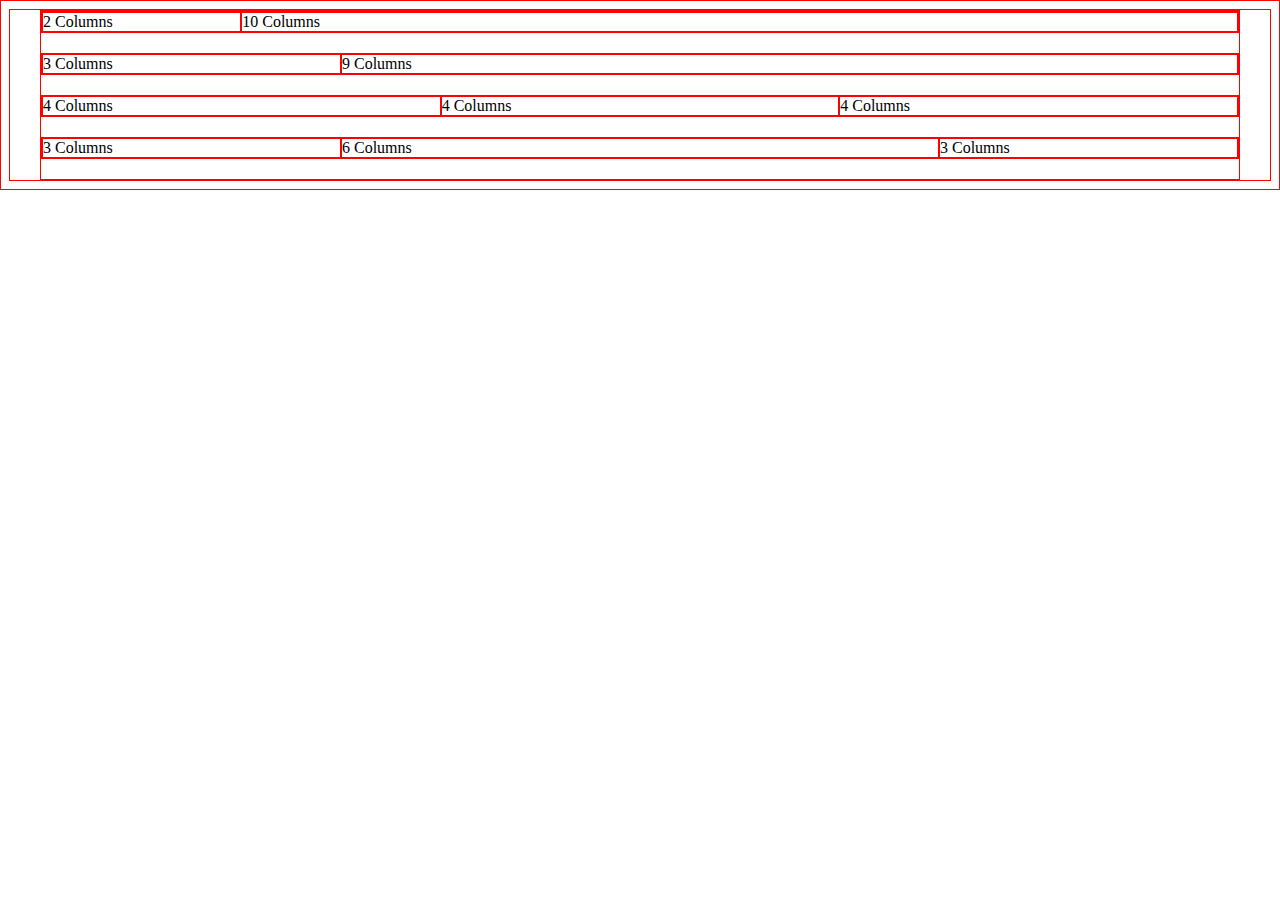
<file: Portfolio/framework/css/framework/test.html>
<!DOCTYPE html>
<html>
<head>
  <meta charset="utf-8">
  <title>Framework Test Page</title>
  <link rel="stylesheet" href="css/main.css">
</head>
<body>
  <div class="grid">
    <div class="row">
      <div class="col-2">2 Columns</div>
      <div class="col-10">10 Columns</div>
    </div>
    <div class="row">
      <div class="col-3">3 Columns</div>
      <div class="col-9">9 Columns</div>
    </div>
    <div class="row">
      <div class="col-4">4 Columns</div>
      <div class="col-4">4 Columns</div>
      <div class="col-4">4 Columns</div>
    </div>
    <div class="row">
      <div class="col-3">3 Columns</div>
      <div class="col-6">6 Columns</div>
      <div class="col-3">3 Columns</div>
    </div>
  </div>
</body>
</html>
</file>
<file: Portfolio/framework/css/framework/css/main.css>
* {
    border: 1px solid red !important;
}

* {
    -webkit-box-sizing: border-box;
    -moz-box-sizing: border-box;
    -ms-box-sizing: border-box;
    box-sizing: border-box;
}

.grid {
    margin: 0 auto;
    max-width: 1200px;
    width: 100%;
}

.row {
    width: 100%;
    margin-bottom: 20px;
    display: flex;
}

.col-1 {
    width: 8.33%;
}

.col-2 {
    width: 16.66%;
}

.col-3 {
    width: 25%;
}

.col-4 {
    width: 33.33%;
}

.col-5 {
    width: 41.66%;
}

.col-6 {
    width: 50%;
}

.col-7 {
    width: 58.33%;
}

.col-8 {
    width: 66.66%;
}

.col-9 {
    width: 75%;
}

.col-10 {
    width: 83.33%;
}

.col-11 {
    width: 91.66%;
}

.col-12 {
    width: 100%;
}
</file>
